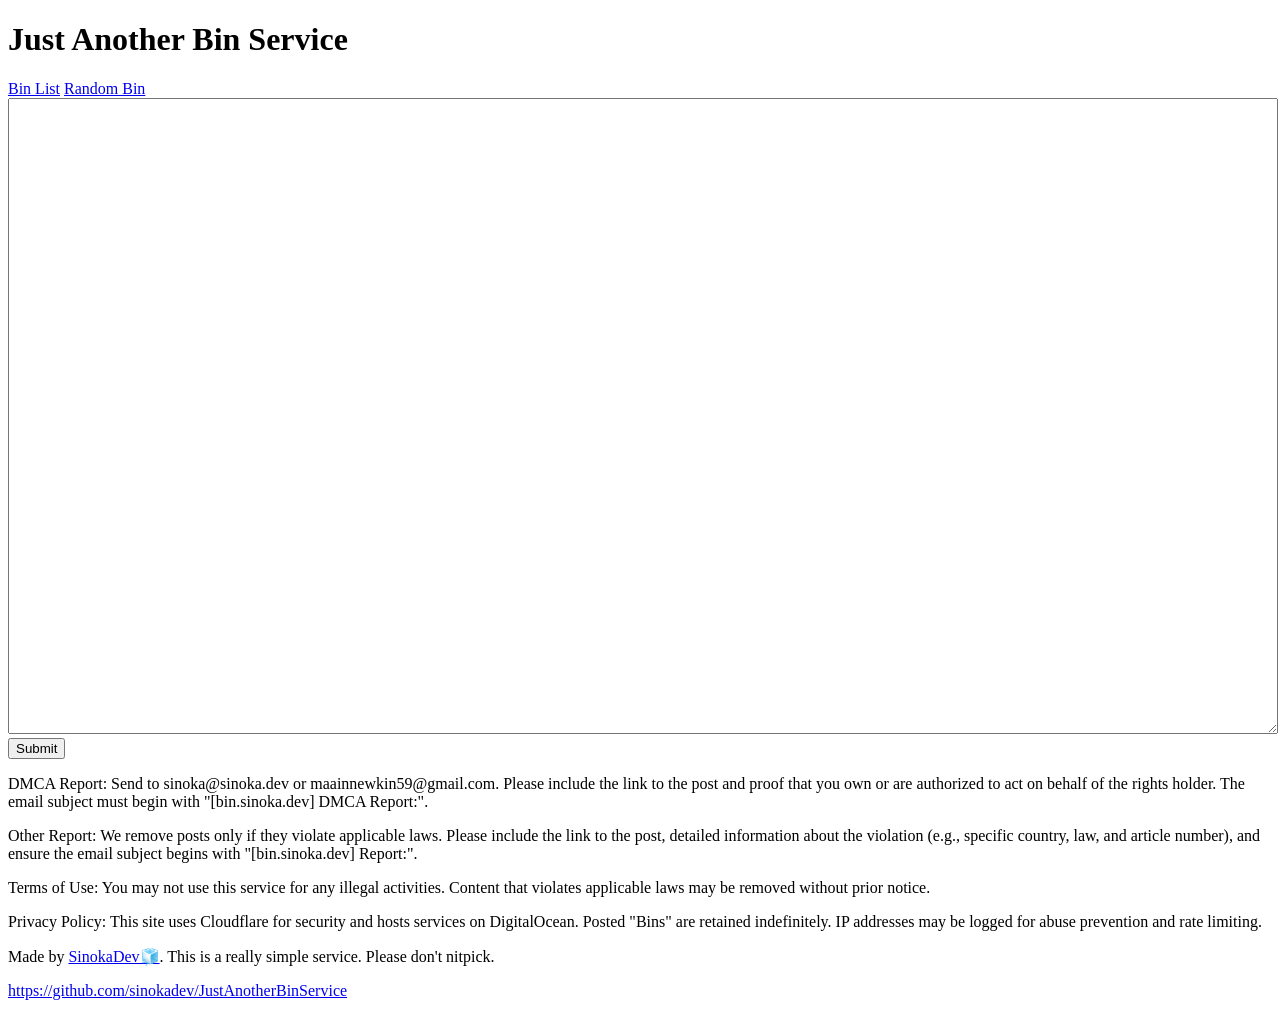
<file: templates/index.html>
<!DOCTYPE html>
<html lang="en">
<head>
    <meta charset="UTF-8">
    <meta name="viewport" content="width=device-width, initial-scale=1.0">
    <title>bin.sinoka.dev</title>


    <meta name="description" content="A simple and lightweight pastebin service. Share text and code snippets easily.">
    <meta name="author" content="SinokaDev">
    
    <meta property="og:type" content="website">
    <meta property="og:url" content="https://bin.sinoka.dev">
    <meta property="og:title" content="bin.sinoka.dev">
    <meta property="og:description" content="Just Another Bin Service. Share text and code snippets easily.">
    
    <meta name="twitter:card" content="summary">
    <meta name="twitter:title" content="bin.sinoka.dev">
    <meta name="twitter:description" content="Just Another Bin Service. Share text and code snippets easily.">
</head>
<body>
    <h1>Just Another Bin Service</h1>
    <a href="/bins">Bin List</a>
    <a href="/random">Random Bin</a>
    <form action="/bin" method="post">
        <textarea name="content" id="" style="width: 100%; height: 70vh;"></textarea><br>
        <input type="submit" value="Submit">
    </form>
<p>DMCA Report: Send to sinoka@sinoka.dev or maainnewkin59@gmail.com. Please include the link to the post and proof that you own or are authorized to act on behalf of the rights holder. The email subject must begin with "[bin.sinoka.dev] DMCA Report:".</p>
<p>Other Report: We remove posts only if they violate applicable laws. Please include the link to the post, detailed information about the violation (e.g., specific country, law, and article number), and ensure the email subject begins with "[bin.sinoka.dev] Report:".</p>

<p>Terms of Use: You may not use this service for any illegal activities. Content that violates applicable laws may be removed without prior notice.</p>
<p>Privacy Policy: This site uses Cloudflare for security and hosts services on DigitalOcean. Posted "Bins" are retained indefinitely. IP addresses may be logged for abuse prevention and rate limiting.</p>

<p>Made by <a href="https://sinoka.dev">SinokaDev🧊</a>. This is a really simple service. Please don't nitpick.</p> 
<p><a href="https://github.com/sinokadev/JustAnotherBinService">https://github.com/sinokadev/JustAnotherBinService</a></p>
</body>
</html>
</file>
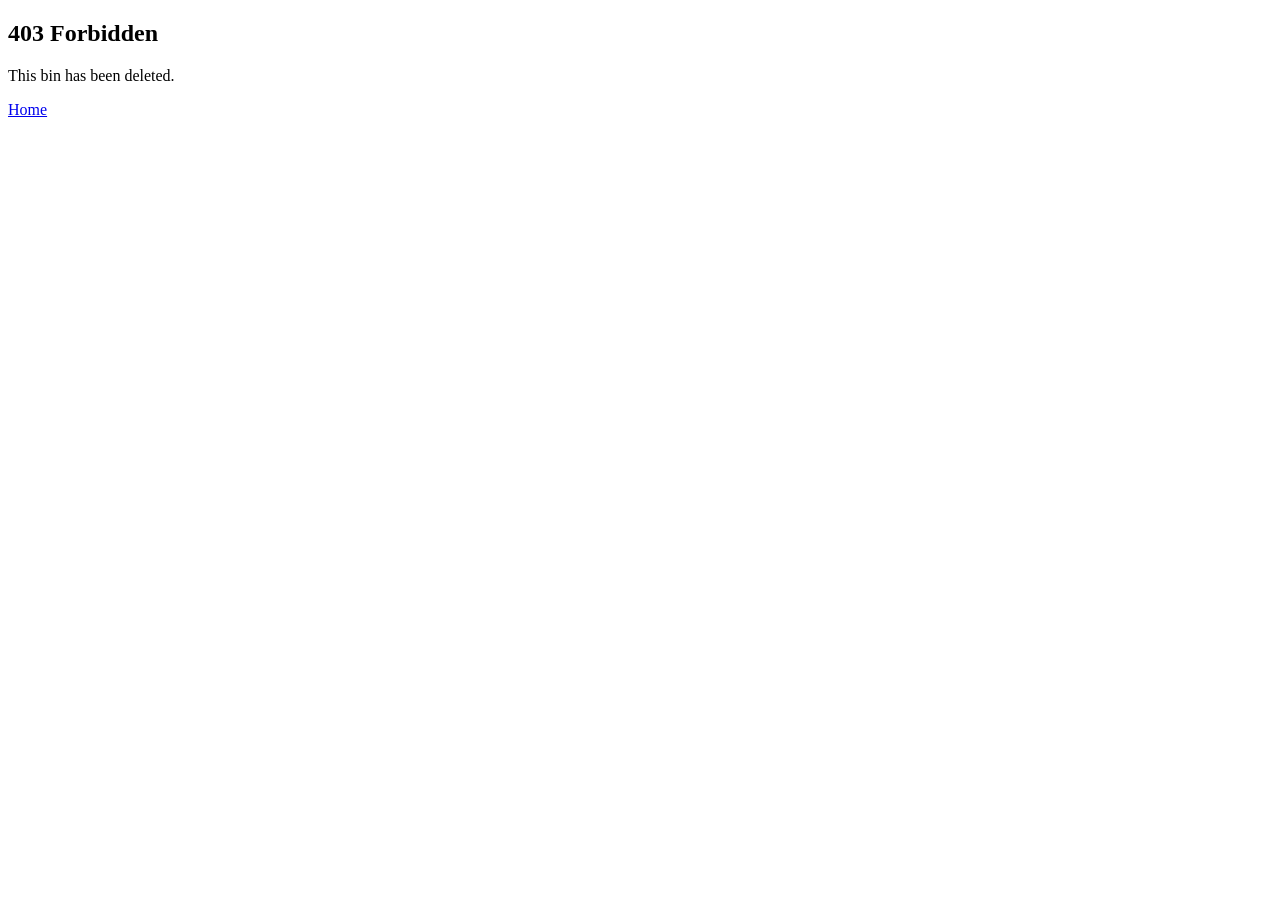
<file: templates/deleted.html>
<!DOCTYPE html>
<html lang="en">
<head>
    <meta charset="UTF-8">
    <meta name="viewport" content="width=device-width, initial-scale=1.0">
    <title>Deleted Bin - bin.sinoka.dev</title>
    <meta name="robots" content="noindex, nofollow">
</head>
<body>
    <h2>403 Forbidden</h2>
    <p>This bin has been deleted.</p>
    <p><a href="/">Home</a></p>
</body>
</html>
</file>
